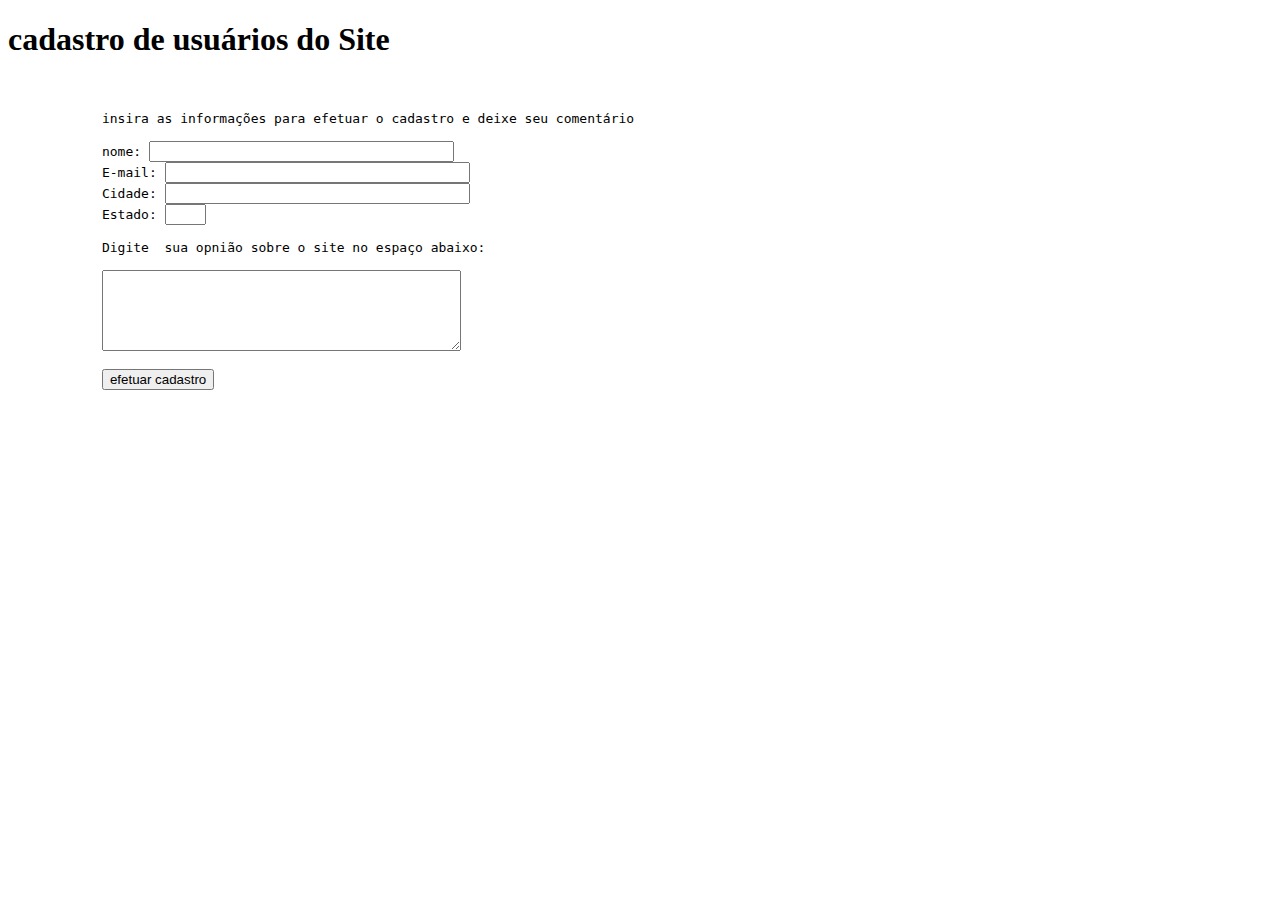
<file: atividade24-10(monge)/index.html>
<!DOCTYPE html>
<html lang="pt-br">
<head>
    <meta charset="UTF-8">
    <meta name="viewport" content="width=device-width, initial-scale=1.0">
    <title>Cadastro de visitante</title>
</head>
<body>
    <h1>cadastro de usuários do Site</h1>
    <br>
<!-- inicio do forms -->
    <form action="verificar.php" method="post">
        
        <pre>
            insira as informações para efetuar o cadastro e deixe seu comentário

            nome: <input type="text" size="35" maxlength="256" name="nome">
            E-mail: <input type="text" size="35" maxlength="256" name="E-mail">
            Cidade: <input type="text" size="35" maxlength="256" name="Cidade">
            Estado: <input type="text" size="2" maxlength="2" name="Estado">

            Digite  sua opnião sobre o site no espaço abaixo:

            <textarea name="comentario" cols="42" rows="5"></textarea>

            <input type="submit" value="efetuar cadastro" name="enviar">
        </pre>

      </form>
    <!-- fim do forms -->
</body>
</html>
</file>
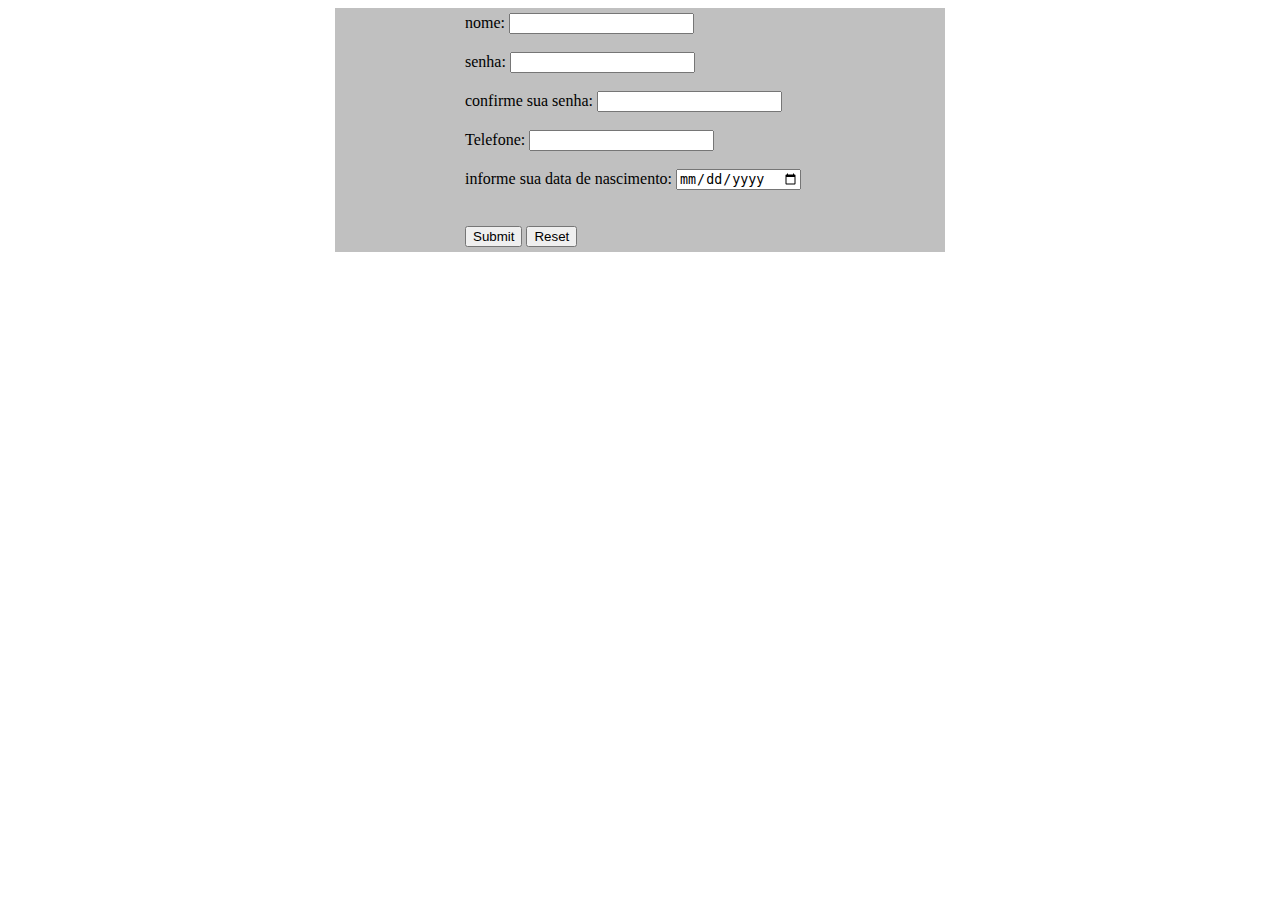
<file: Atividade17-10/segunda atividade 1/index.html>
<!DOCTYPE html>
<html lang="PT_BR">
<head>
    <meta charset="UTF-8">
    <meta name="viewport" content="width=device-width, initial-scale=1.0">
    <title>aprendendo PHP</title>
    <link rel="stylesheet" href="style.css">
</head>
<body>

<div>
    <form action="ArquivoGet.php" method="post">
    nome:
    <input name="nome" type="varchar"> <br>
    <br>
    senha:
    <input name="senha" type="number"> <br>
    <br>
    confirme sua senha:
    <input name="senha2" type="number"> <br>
    <br>
    Telefone:
    <input name="telefone" type="number"> <br>
    <br>
    informe sua data de nascimento:
    <input name="data" type="date"> <br>
    <br>
    <br>
    <input name="Enviar" type="submit">
    <input name="reset" type="reset">
    
    </form>
</div>
            
</body>
</html>
</file>
<file: Atividade17-10/segunda atividade 1/style.css>
@charset "UTF8";

div{
    background-color: rgb(192, 192, 192);
    margin: auto;
    width: 600px;
    padding: 5px;
}

form{
    margin: auto;
    width: 350px;
}

div.PHP{
    text-align: center;
    background-color: rgb(192, 192, 192);
    margin:auto;
    width: 600px;
    padding: 5px; 
}
</file>
